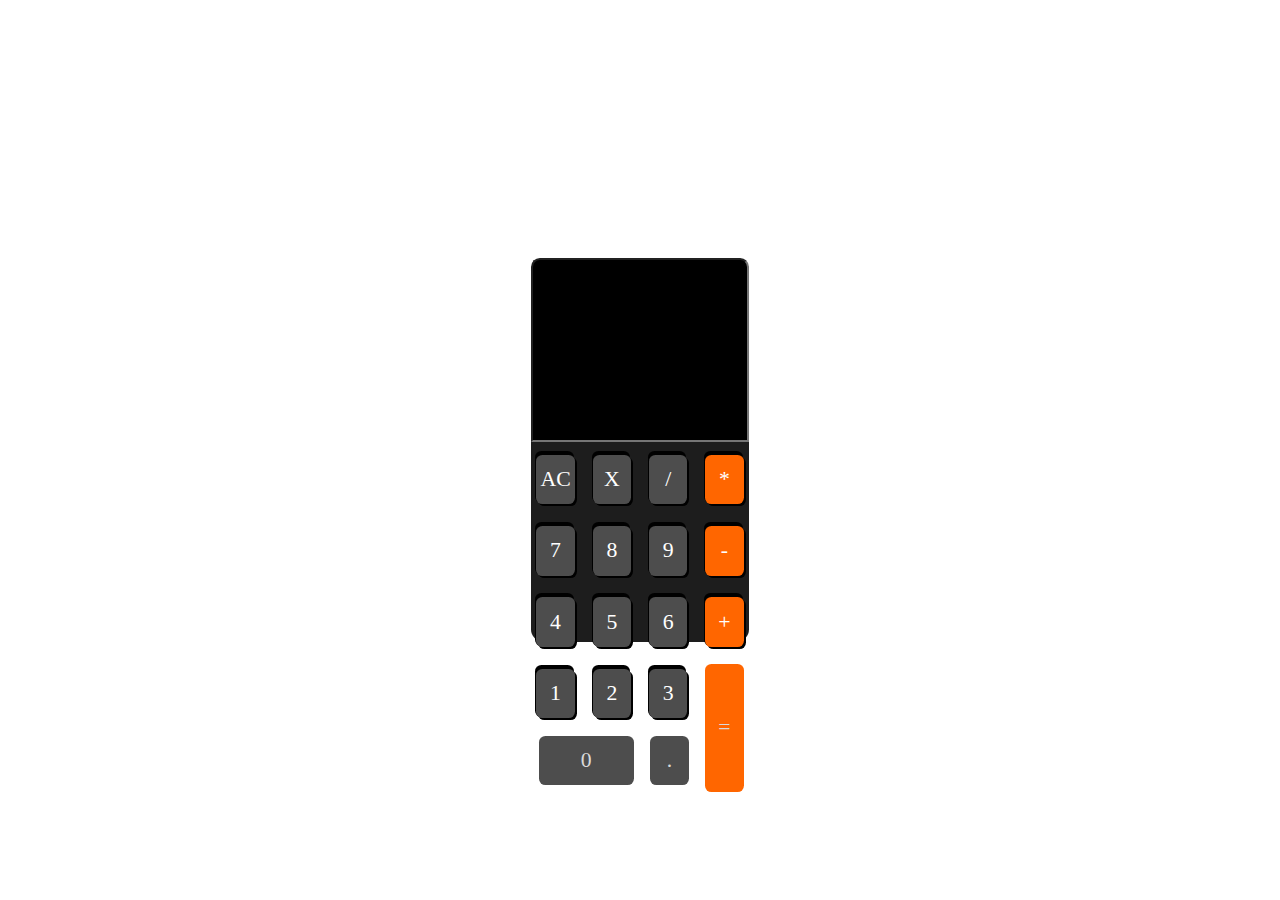
<file: CSS Calculator Tutorial - Copy/index.html>
<!DOCTYPE html>
<html lang="en">

<head>
    <meta charset="UTF-8">
    <meta http-equiv="X-UA-Compatible" content="IE=edge">
    <meta name="viewport" content="width=device-width, initial-scale=1.0">
    <link rel="stylesheet" href="style.css">
    <title>Calculator - My First Calculator</title>
</head>

<body>
    <div id="mainBody">
        <div id="calculatorBody">
            <div id="calculatorInput">
                <input type="text" id="CalculatorScreen">
            </div>

            <div id="calculatorButtons">
                <div id="column1">
                    <div class="row1 buttonStyle displayFlex">AC</div>
                    <div class="row2 buttonStyle displayFlex">7</div>
                    <div class="row3 buttonStyle displayFlex">4</div>
                    <div class="row4 buttonStyle displayFlex">1</div>
                    <!-- <div class="row5 buttonStyle">-</div> -->
                </div>
                <div id="column2">
                    <div class="row1 buttonStyle displayFlex">X</div>
                    <div class="row2 buttonStyle displayFlex">8</div>
                    <div class="row3 buttonStyle displayFlex">5</div>
                    <div class="row4 buttonStyle displayFlex">2</div>
                    <!-- <div class="row5 buttonStyle">4</div> -->
                </div>
                <div id="column3">
                    <div class="row1 buttonStyle displayFlex">/</div>
                    <div class="row2 buttonStyle displayFlex">9</div>
                    <div class="row3 buttonStyle displayFlex">6</div>
                    <div class="row4 buttonStyle displayFlex">3</div>
                    <!-- <div class="row5 buttonStyle">5</div> -->
                </div>
                <div id="column4">
                    <div class="row1 buttonStyle displayFlex colororagne">*</div>
                    <div class="row2 buttonStyle displayFlex colororagne">-</div>
                    <div class="row3 buttonStyle displayFlex colororagne">+</div>
                    <div class="row4 buttonStyle displayFlex displayHide">b</div>
                    <!-- <div class="row5 buttonStyle">6</div> -->
                </div>
            </div>
            <div id="buttonBar">
                <div id="btRow">
                    <div class="bt1 btrowstyle displayFlex" id="buttonZero">0</div>
                    <div class="bt2 btrowstyle displayFlex displayHide">b</div>
                    <div class="bt3 btrowstyle displayFlex centre">.</div>
                    <div class="bt4 btrowstyle displayFlex colororagne" id="buttonEqual">=</div>
                    <!-- <div class="row4 buttonStyle">*</div> -->
                </div>
            </div>
        </div>
    </div>
</body>

</html>
</file>
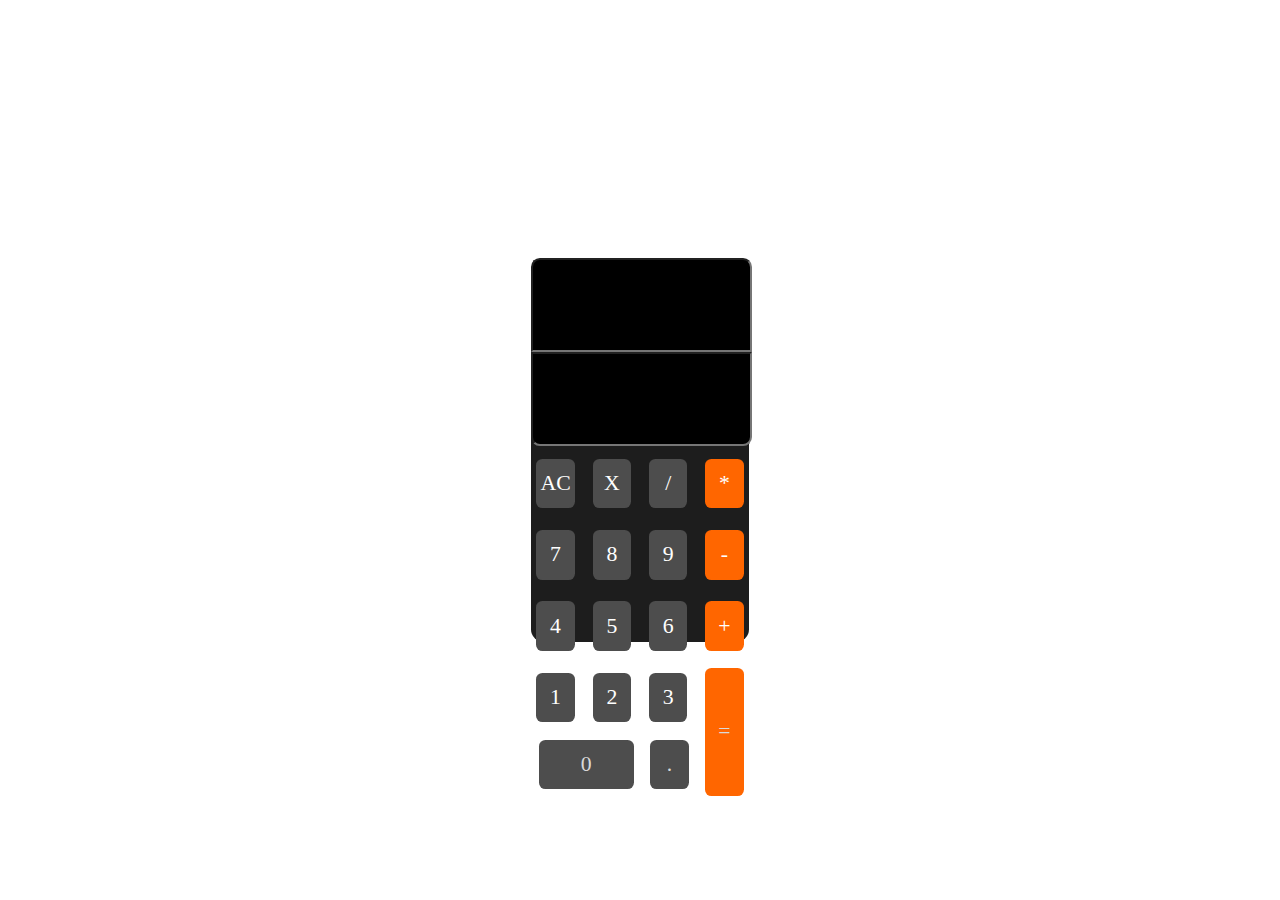
<file: CSS Calculator Tutorial 1st/index.html>
<!DOCTYPE html>
<html lang="en">

<head>
    <meta charset="UTF-8">
    <meta http-equiv="X-UA-Compatible" content="IE=edge">
    <meta name="viewport" content="width=device-width, initial-scale=1.0">
    <link rel="stylesheet" href="style.css">
    <title>Calculator - My First Calculator</title>
</head>

<body>
    <div id="mainBody">
        <div id="calculatorBody">
            <div id="calculatorInput">
                <input type="text" id="resultScreen">
                <input type="text" id="inputScreen">
            </div>

            <div id="calculatorButtons">
                <div id="column1">
                    <div class="row1 buttonStyle displayFlex">AC</div>
                    <div class="row2 buttonStyle displayFlex">7</div>
                    <div class="row3 buttonStyle displayFlex">4</div>
                    <div class="row4 buttonStyle displayFlex">1</div>
                    <!-- <div class="row5 buttonStyle">-</div> -->
                </div>
                <div id="column2">
                    <div class="row1 buttonStyle displayFlex">X</div>
                    <div class="row2 buttonStyle displayFlex">8</div>
                    <div class="row3 buttonStyle displayFlex">5</div>
                    <div class="row4 buttonStyle displayFlex">2</div>
                    <!-- <div class="row5 buttonStyle">4</div> -->
                </div>
                <div id="column3">
                    <div class="row1 buttonStyle displayFlex">/</div>
                    <div class="row2 buttonStyle displayFlex">9</div>
                    <div class="row3 buttonStyle displayFlex">6</div>
                    <div class="row4 buttonStyle displayFlex">3</div>
                    <!-- <div class="row5 buttonStyle">5</div> -->
                </div>
                <div id="column4">
                    <div class="row1 buttonStyle displayFlex colororagne">*</div>
                    <div class="row2 buttonStyle displayFlex colororagne">-</div>
                    <div class="row3 buttonStyle displayFlex colororagne">+</div>
                    <div class="row4 buttonStyle displayFlex displayHide">b</div>
                    <!-- <div class="row5 buttonStyle">6</div> -->
                </div>
            </div>
            <div id="buttonBar">
                <div id="btRow">
                    <div class="bt1 btrowstyle displayFlex" id="buttonZero">0</div>
                    <div class="bt2 btrowstyle displayFlex displayHide">b</div>
                    <div class="bt3 btrowstyle displayFlex centre">.</div>
                    <div class="bt4 btrowstyle displayFlex colororagne" id="buttonEqual">=</div>
                    <!-- <div class="row4 buttonStyle">*</div> -->
                </div>
            </div>
        </div>
    </div>
</body>

</html>
</file>
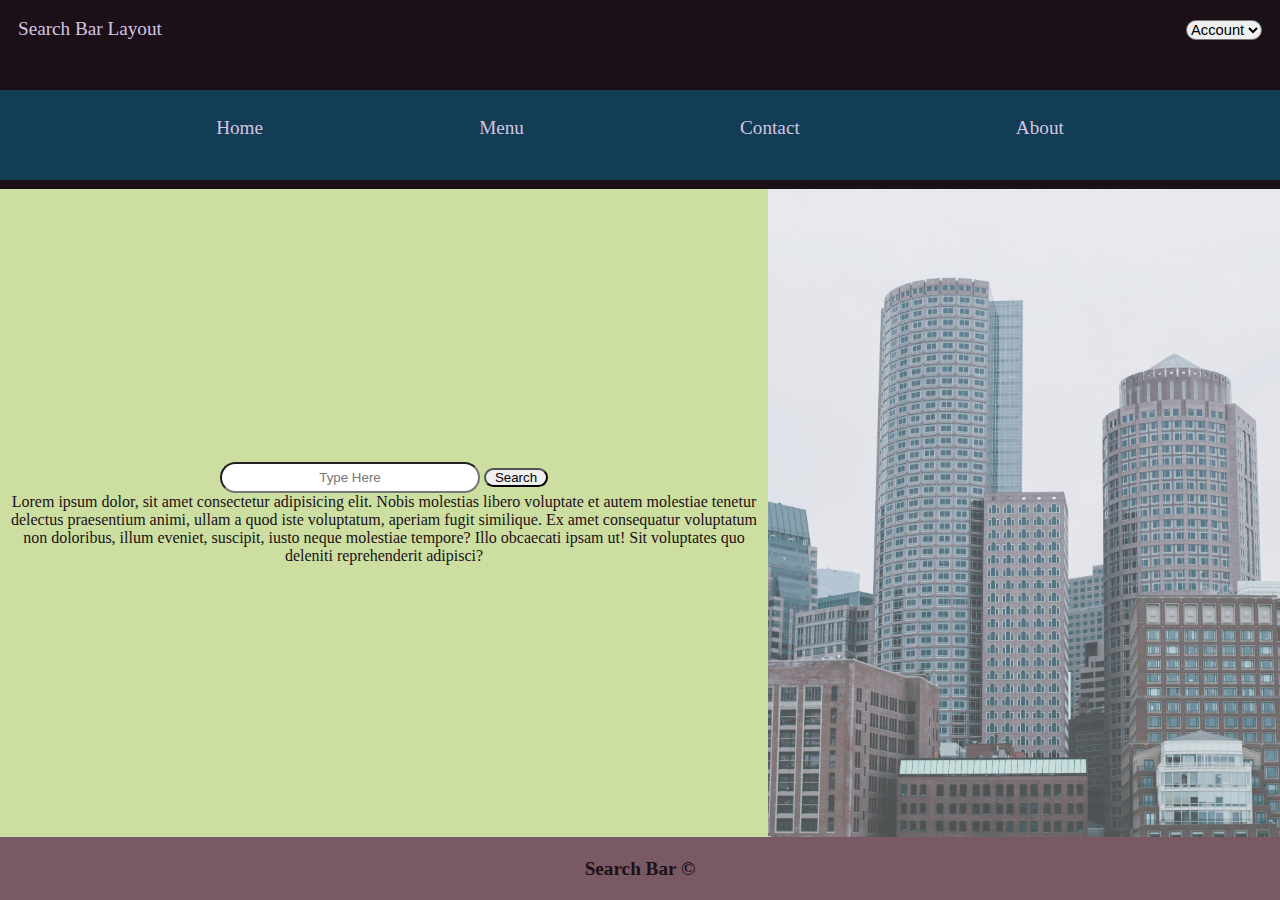
<file: Search Bar Layout/index.html>
<!DOCTYPE html>
<html lang="en">
<head>
    <meta charset="UTF-8">
    <meta http-equiv="X-UA-Compatible" content="IE=edge">
    <meta name="viewport" content="width=device-width, initial-scale=1.0">
    <link rel="stylesheet" href="header.css">
    <link rel="stylesheet" href="main.css">
    <link rel="stylesheet" href="footer.css">
    <title>Seach Bar Layout</title>
</head>
<body>
    <header>
        <div id="top">
            <a href="index.html">Search Bar Layout</a>
            <form action="ACCT.php">
                <select name="Seach" id="useraccount">
                    <option value="Acc-ount">Account</option>
                    <option value="Sign-in">Sign In</option>
                    <option value="Sing-up">Sign Up</option>
                </select>
            </form>
        </div>
        <nav>
            <ul>
                <li class="list"><a href="#" class="list">Home</a></li>
                <li class="list"><a href="#" class="list">Menu</a></li>
                <li class="list"><a href="#" class="list">Contact</a></li>
                <li class="list"><a href="#" class="list">About</a></li>
            </ul>
        </nav>
    </header>
    <main>
        <div id="box1">
            <form action="Search.php">
                <input type="text" placeholder="Type Here" id="srchbr">
                <button>Search</button>
            </form>
            <p>Lorem ipsum dolor, sit amet consectetur adipisicing elit. Nobis molestias libero voluptate et autem molestiae tenetur delectus praesentium animi, ullam a quod iste voluptatum, aperiam fugit similique. Ex amet consequatur voluptatum non doloribus, illum eveniet, suscipit, iusto neque molestiae tempore? Illo obcaecati ipsam ut! Sit voluptates quo deleniti reprehenderit adipisci?</p>
        </div>
        <div id="box2">

        </div>
    </main>
    <footer>
        <p id="foot">
           <b> Search Bar &copy; </b>
        </p>
    </footer>
</body>
</html>
</file>
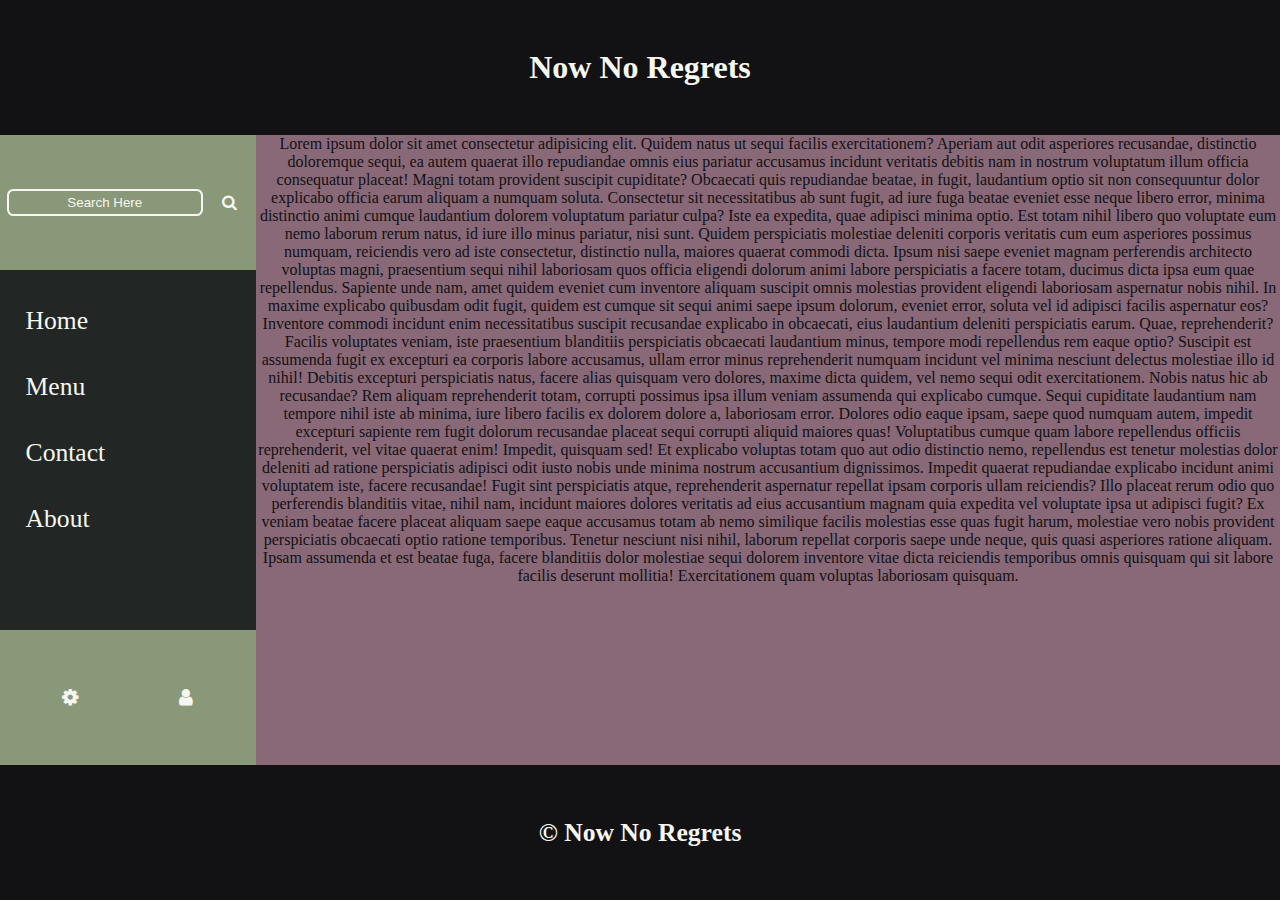
<file: Side Navigation Bar Layout/index.html>
<!DOCTYPE html>
<html lang="en">

<head>
    <meta charset="UTF-8">
    <meta http-equiv="X-UA-Compatible" content="IE=edge">
    <meta name="viewport" content="width=device-width, initial-scale=1.0">
    <link rel="stylesheet" href="style.css">
    <link rel="stylesheet" href="https://cdnjs.cloudflare.com/ajax/libs/font-awesome/4.7.0/css/font-awesome.min.css">
    <title>Side Bar Layout- CSS Project</title>
</head>

<body>
    <header>
        <h1 id="topHeading"><a href="#" id="topHeadingClick"> Now No Regrets</a></h1>
    </header>
    <main>
        <div id="sideBar">
            <div id="searchbarBox">
                <input type="text" id="searchBar" placeholder="Search Here">
                <button id="searchButton" class="searchhover"><i class="fa fa-search" id="searchIcon"></i></button>
            </div>
            <nav>
                <ul>
                    <li class="list"><a href="#" class="list">Home</a></li>
                    <li class="list"><a href="#" class="list">Menu</a></li>
                    <li class="list"><a href="#" class="list">Contact</a></li>
                    <li class="list"><a href="#" class="list">About</a></li>
                </ul>
            </nav>
            <div id="buttonBox">
                <button class="buttons buttonIcons buttonhover"><i class="fa fa-gear buttonhover"></i></button>
                <button class="buttons buttonIcons buttonhover"><i class="fa fa-user buttonhover"></i></button>
            </div>
        </div>
        <div id="maincontent">
            Lorem ipsum dolor sit amet consectetur adipisicing elit. Quidem natus ut sequi facilis exercitationem?
            Aperiam aut odit asperiores recusandae, distinctio doloremque sequi, ea autem quaerat illo repudiandae omnis
            eius pariatur accusamus incidunt veritatis debitis nam in nostrum voluptatum illum officia consequatur
            placeat! Magni totam provident suscipit cupiditate? Obcaecati quis repudiandae beatae, in fugit, laudantium
            optio sit non consequuntur dolor explicabo officia earum aliquam a numquam soluta. Consectetur sit
            necessitatibus ab sunt fugit, ad iure fuga beatae eveniet esse neque libero error, minima distinctio animi
            cumque laudantium dolorem voluptatum pariatur culpa? Iste ea expedita, quae adipisci minima optio. Est totam
            nihil libero quo voluptate eum nemo laborum rerum natus, id iure illo minus pariatur, nisi sunt. Quidem
            perspiciatis molestiae deleniti corporis veritatis cum eum asperiores possimus numquam, reiciendis vero ad
            iste consectetur, distinctio nulla, maiores quaerat commodi dicta. Ipsum nisi saepe eveniet magnam
            perferendis architecto voluptas magni, praesentium sequi nihil laboriosam quos officia eligendi dolorum
            animi labore perspiciatis a facere totam, ducimus dicta ipsa eum quae repellendus. Sapiente unde nam, amet
            quidem eveniet cum inventore aliquam suscipit omnis molestias provident eligendi laboriosam aspernatur nobis
            nihil. In maxime explicabo quibusdam odit fugit, quidem est cumque sit sequi animi saepe ipsum dolorum,
            eveniet error, soluta vel id adipisci facilis aspernatur eos? Inventore commodi incidunt enim necessitatibus
            suscipit recusandae explicabo in obcaecati, eius laudantium deleniti perspiciatis earum. Quae,
            reprehenderit? Facilis voluptates veniam, iste praesentium blanditiis perspiciatis obcaecati laudantium
            minus, tempore modi repellendus rem eaque optio? Suscipit est assumenda fugit ex excepturi ea corporis
            labore accusamus, ullam error minus reprehenderit numquam incidunt vel minima nesciunt delectus molestiae
            illo id nihil! Debitis excepturi perspiciatis natus, facere alias quisquam vero dolores, maxime dicta
            quidem, vel nemo sequi odit exercitationem. Nobis natus hic ab recusandae? Rem aliquam reprehenderit totam,
            corrupti possimus ipsa illum veniam assumenda qui explicabo cumque. Sequi cupiditate laudantium nam tempore
            nihil iste ab minima, iure libero facilis ex dolorem dolore a, laboriosam error. Dolores odio eaque ipsam,
            saepe quod numquam autem, impedit excepturi sapiente rem fugit dolorum recusandae placeat sequi corrupti
            aliquid maiores quas! Voluptatibus cumque quam labore repellendus officiis reprehenderit, vel vitae quaerat
            enim! Impedit, quisquam sed! Et explicabo voluptas totam quo aut odio distinctio nemo, repellendus est
            tenetur molestias dolor deleniti ad ratione perspiciatis adipisci odit iusto nobis unde minima nostrum
            accusantium dignissimos. Impedit quaerat repudiandae explicabo incidunt animi voluptatem iste, facere
            recusandae! Fugit sint perspiciatis atque, reprehenderit aspernatur repellat ipsam corporis ullam
            reiciendis? Illo placeat rerum odio quo perferendis blanditiis vitae, nihil nam, incidunt maiores dolores
            veritatis ad eius accusantium magnam quia expedita vel voluptate ipsa ut adipisci fugit? Ex veniam beatae
            facere placeat aliquam saepe eaque accusamus totam ab nemo similique facilis molestias esse quas fugit
            harum, molestiae vero nobis provident perspiciatis obcaecati optio ratione temporibus. Tenetur nesciunt nisi
            nihil, laborum repellat corporis saepe unde neque, quis quasi asperiores ratione aliquam. Ipsam assumenda et
            est beatae fuga, facere blanditiis dolor molestiae sequi dolorem inventore vitae dicta reiciendis temporibus
            omnis quisquam qui sit labore facilis deserunt mollitia! Exercitationem quam voluptas laboriosam quisquam.
        </div>
    </main>
    <footer>
        <h3 id="bottomHeading">&copy; Now No Regrets</h3>
    </footer>
</body>

</html>
</file>
<file: CSS Calculator Tutorial - Copy/style.css>
* {
    margin: 0;
    padding: 0;
}

/*Basic Calculator*/
#mainBody {
    width: 100vw;
    height: 100vh;
    display: flex;
    justify-content: center;
    align-items: center;
}

#calculatorBody {
    display: flex;
    flex-direction: column;
    width: 17vw;
    height: 30vw;
    background-color: rgb(29, 29, 29);
    border-radius: 1vw;
}

#calculatorButtons {
    display: flex;
    justify-content: center;
}

#buttonBar {
    display: flex;
}

#btRow {
    display: flex;
}

.buttonStyle {
    background-color: rgb(77, 77, 77);
    color: white;
    /* color: rgb(218, 218, 218); */
    width: 3vw;
    height: 5.5vh;
    margin: 0.7vw;
    text-align: center;
    font-size: 1.7vw;
    border-radius: 0.5vw;
    margin-top: 1vw;
    box-shadow:
        -1px -1px black,
        2px 2px black,
        -1px -4px black;
}

.buttonStyle:hover {
    box-shadow:
        -1px -3px rgb(27, 27, 27),
        4px 4px rgb(27, 27, 27),
        -1px -6px rgb(27, 27, 27);
}


#CalculatorScreen {
    width: 16.7vw;
    height: 20vh;
    background-color: rgb(0, 0, 0);
    color: rgb(218, 218, 218);
    text-align: right;
    border-radius: 0.7vw 0.7vw 0vw 0vw;
    font-size: 2vw;
    font-weight: bold;
}

#column1 {
    display: flex;
    flex-direction: column;
}

#column2 {
    display: flex;
    flex-direction: column;
}

#column3 {
    display: flex;
    flex-direction: column;
}

#column4 {
    display: flex;
    flex-direction: column;
}

#btColumn1 {
    display: flex;
}

.displayFlex {
    display: flex;
    justify-content: center;
    align-items: center;
}

.btrowstyle {
    background-color: rgb(77, 77, 77);
    color: rgb(218, 218, 218);
    width: 3vw;
    height: 5.5vh;
    margin: 0.7vw;
    margin-left: 0.6vw;
    text-align: center;
    font-size: 1.7vw;
    border-radius: 0.5vw;
    display: flex;
    justify-content: center;
    align-items: center;
}


#buttonZero {
    width: 7.4vw;
}

.displayHide {
    display: none;
}

#buttonEqual {
    font-size: 1.7vw;
    width: 3vw;
    height: 14.2vh;
    margin-top: -7vh;
    border-radius: 0.5vw;
}

.colororagne {
    background-color: rgb(255, 102, 0);
    border-radius: 0.5vw;
}
</file>
<file: CSS Calculator Tutorial 1st/style.css>
* {
    margin: 0;
    padding: 0;
}

/*Basic Calculator*/
#mainBody {
    width: 100vw;
    height: 100vh;
    display: flex;
    justify-content: center;
    align-items: center;
}

#calculatorBody {
    display: flex;
    flex-direction: column;
    width: 17vw;
    height: 30vw;
    background-color: rgb(29, 29, 29);
    border-radius: 1vw;
}

#calculatorButtons {
    display: flex;
    justify-content: center;
}

#buttonBar {
    display: flex;
}

#btRow {
    display: flex;
}

.buttonStyle {
    background-color: rgb(77, 77, 77);
    color: white;
    /* color: rgb(218, 218, 218); */
    width: 3vw;
    height: 5.5vh;
    margin: 0.7vw;
    text-align: center;
    font-size: 1.7vw;
    border-radius: 0.5vw;
    margin-top: 1vw;
}

#resultScreen {
    width: 16.9vw;
    height: 10vh;
    background-color: rgb(0, 0, 0);
    color: rgb(218, 218, 218);
    text-align: left;
    border-radius: 0.7vw 0.7vw 0vw 0vw;
    font-size: 2vw;
    font-weight: bold;
}

#inputScreen {
    width: 16.9vw;
    height: 10vh;
    background-color: rgb(0, 0, 0);
    color: rgb(218, 218, 218);
    text-align: right;
    border-radius: 0vw 0vw 0.7vw 0.7vw;
    font-size: 2vw;
    font-weight: bold;
}

#column1 {
    display: flex;
    flex-direction: column;
}

#column2 {
    display: flex;
    flex-direction: column;
}

#column3 {
    display: flex;
    flex-direction: column;
}

#column4 {
    display: flex;
    flex-direction: column;
}

#btColumn1 {
    display: flex;
}

.displayFlex {
    display: flex;
    justify-content: center;
    align-items: center;
}

.btrowstyle {
    background-color: rgb(77, 77, 77);
    color: rgb(218, 218, 218);
    width: 3vw;
    height: 5.5vh;
    margin: 0.7vw;
    margin-left: 0.6vw;
    text-align: center;
    font-size: 1.7vw;
    border-radius: 0.5vw;
    display: flex;
    justify-content: center;
    align-items: center;
}

#buttonZero {
    width: 7.4vw;
}

.displayHide {
    display: none;
}

#buttonEqual {
    font-size: 1.7vw;
    width: 3vw;
    height: 14.2vh;
    margin-top: -7vh;
    border-radius: 0.5vw;
}

.colororagne {
    background-color: rgb(255, 102, 0);
    border-radius: 0.5vw;
}
</file>
<file: Search Bar Layout/header.css>
*{
    margin: 0;
    padding: 0;
}
header{
    background-color: #1C1018;
    color: #D4C5E2;
    height: 21vh;
}
#top{
    display: flex;
    justify-content: space-between;
    padding:2vh ;
    font-size: 1.5vw;
}
#top a{
        text-decoration: none;
        color: #D4C5E2;
}
#useraccount{
    border-radius: 2vw;
    /* color: #D4C5E2; */
    font-size: 1.15vw;
}
nav{
    background-color: #133C55;
    height: 10vh;
    margin-top: 3.5vh;
}
.list{
    list-style-type: none;
    color:#D4C5E2;
    text-decoration: none;
   
}
ul{
    display: flex;
    justify-content: space-evenly;
    padding-top: 3vh;
    font-size: 1.5vw;
}
</file>
<file: Search Bar Layout/main.css>
main {
    display: flex;
}

#box1 {
    display: flex;
    justify-content: center;
    width: 60vw;
    height: 72vh;
    background-color: #CDDFA0;
    flex-direction: column;
    align-items: center;
    color: #1C1018;
}

#srchbr {

    border-radius: 2vw;
    width: 20vw;
    height: 3vh;
    text-align: center;
}

button {
    border-radius: 2vw;
    width: 5vw;
    text-align: center;
}

p {
    text-align: center;
}

#box2 {
    width: 40vw;
    height: 72vh;
    background-image: url(Buildpic.jpg);
    background-repeat: no-repeat;
    background-size: 80vw;
    background-position: center;
    opacity: 0.7;
}
</file>
<file: Search Bar Layout/footer.css>
footer{
    display: flex;
    justify-content: center;
    align-items: center;
    height: 7vh;
    background-color: #785964;
    color: #1C1018;
}
#foot{
    font-size: 1.5vw;
}
</file>
<file: Side Navigation Bar Layout/style.css>
* {
    margin: 0;
    padding: 0;
}

/*Header CSS*/
header {
    height: 15vh;
    background-color: #121113;
    display: flex;
    justify-content: center;
    align-items: center;
}

#topHeadingClick {
    color: #F7F7F2;
    text-decoration: none;
}

#topHeadingClick:hover {
    color: #899878;
}

/*Header CSS Ends*/
/*Side Bar CSS*/
#sideBar {
    width: 20vw;
    height: 70vh;
    /* background-color: black; */
}

/*Search Bar CSS*/
#searchbarBox {
    width: 20vw;
    height: 15vh;
    background-color: #899878;
    display: flex;
    align-items: center;
    justify-content: space-evenly;
}

#searchBar {
    border-radius: 0.5vw;
    background-color: #899878;
    border: 0.2vw solid #F7F7F2;
    height: 2.5vh;
    color: #F7F7F2;
    width: 15vw;
}

#searchBar::placeholder {
    color: #F7F7F2;
    text-align: center;
}

#searchButton {
    background-color: #899878;
    /* border: 0.2vw solid #F7F7F2; */
    width: 3.1vw;
    border-radius: 0.5vw;
    border: none;
    height: 3.4vh;
    cursor: pointer;
}

#searchButton:hover {
    background-color: #121113;
    color: #899878;
}

#searchIcon {
    color: #F7F7F2;
    font-size: medium;
}

.searchhover:hover {
    background-color: #121113;
    color: #899878;
}

#searchIcon:hover {
    color: #899878;
}

/*Search Bar Ends*/
/*Navigation Box CSS*/

nav {
    background-color: #222725;
    width: 20vw;
    height: 40vh;
    display: flex;
}

.list {
    text-decoration: none;
    color: #F7F7F2;
    list-style-type: none;
    font-size: 2vw;
    margin-top: 4vh;
    margin-left: 1vw;
    ;
}

.list:hover {
    color: #899878;
}

/*Navigation Box Ends*/
/*Buttons Box CSS*/
#buttonBox {
    width: 20vw;
    height: 15vh;
    background-color: #899878;
    display: flex;
    justify-content: space-evenly;
    align-items: center;
}

.buttons {
    width: 7vw;
    height: 4vh;
    border-radius: 0.5vw;
    background-color: #899878;
    /* border: 0.2vw solid #F7F7F2; */
    border: none;
    color: #F7F7F2;
    cursor: pointer;
    display: flex;
    justify-content: center;
    align-items: center;
}

.buttonIcons {
    font-size: 1.5vw;
}

.buttonhover:hover {
    background-color: #121113;
    color: #899878;
}

/*Buttons Box Ends*/
/*Side Bar Ends*/
/*Main Section CSS*/
main {
    display: flex;
}

#maincontent {
    width: 80vw;
    height: 70vh;
    background-color: #896978;
    text-align: center;
    color: #121113;
}

/*Main Section Ends*/
/*FooterCSS*/
footer {
    height: 15vh;
    background-color: #121113;
    color: #F7F7F2;
    display: flex;
    justify-content: center;
    align-items: center;
}

/*bottomHeading CSS*/
#bottomHeading {
    font-size: 2vw;
}

/*bottomHeading Ends*/
/*Footeer Ends*/
</file>
